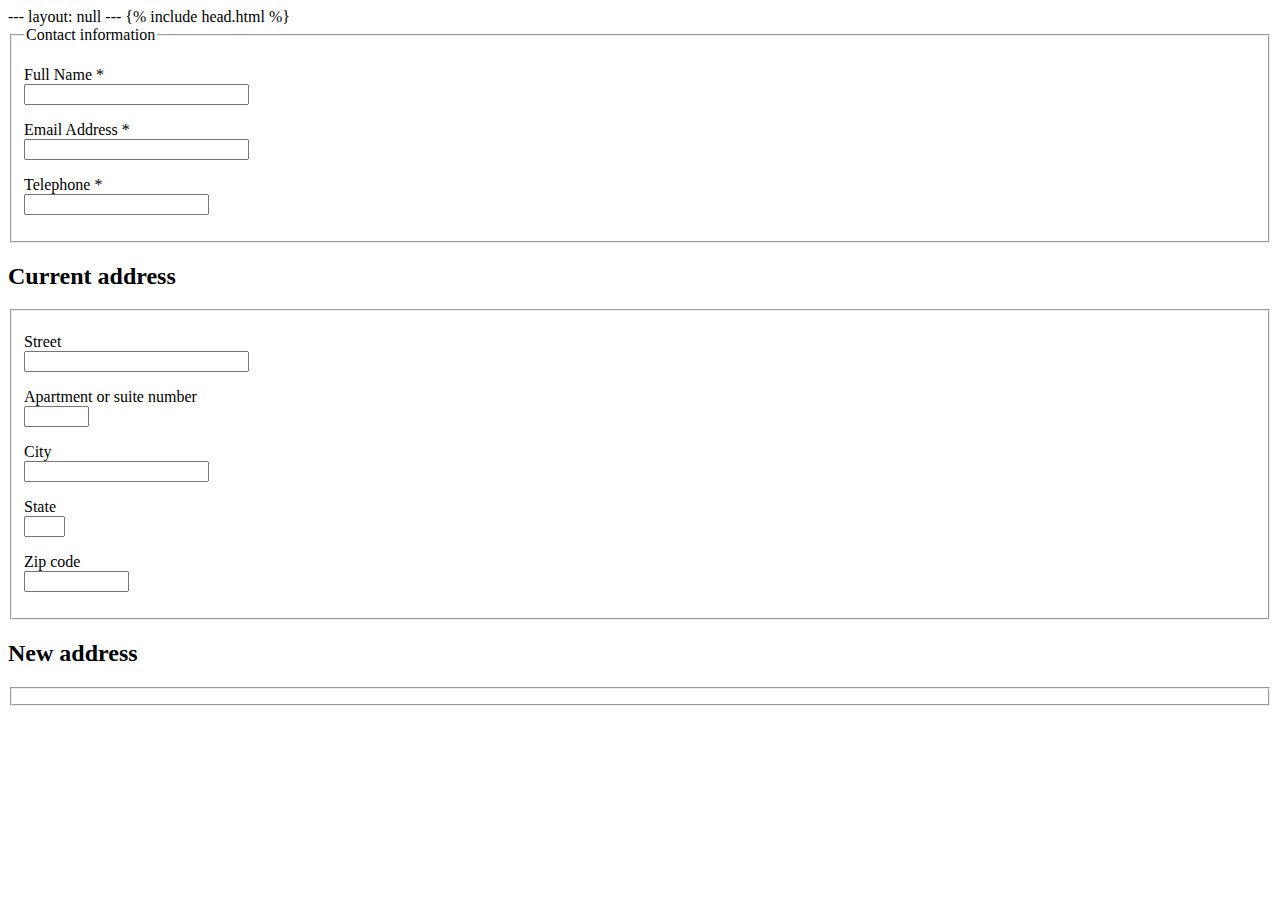
<file: move.html>
---
layout: null
---
<!doctype html>
<html lang="en">
<head>
    {% include head.html %}
</head>
<body>
    <main>
        <form action="">
            <fieldset>
                <legend>Contact information</legend>
                <p>
                    <label for="full_name">Full Name</label><span>&nbsp;*</span><br />
                    <input type="text" id="full_name" autocomplete="name" size="25" required />
                </p>

                <p>
                    <label for="email">Email Address</label><span>&nbsp;*</span><br />
                    <input type="email" id="email" autocomplete="email" size="25" required />
                </p>

                <p>
                    <label for="telephone">Telephone</label><span>&nbsp;*</span><br />
                    <input type="tel" id="telephone" autocomplete="tel" required />
                </p>
            </fieldset>

            <h2>Current address</h2>
                <fieldset>
                    <p>
                        <label for="street">Street</label><br />
                        <input type="text" id="street" autocomplete="street-address" size="25" required />
                    </p>

                    <p>
                        <label for="apartment">Apartment or suite number</label><br />
                        <input type="text" id="apartment" size="5" autocomplete="" />
                    </p>

                    <p>
                        <label for="city">City</label><br />
                        <input type="text" id="city" autocomplete="address-line1" />
                    </p>

                    <p>
                        <label for="state">State</label><br />
                        <input type="text" id="state" size="2" autocomplete="address-line2" />
                    </p>

                    <p>
                        <label for="zipcode">Zip code</label><br />
                        <input type="text" id="zipcode" size="10" autocomplete="postal-code" />
                    </p>
                </fieldset>

                <h2>New address</h2>
                <fieldset>

                </fieldset>


        </form>
    </main>
</body>
</html>
</file>
